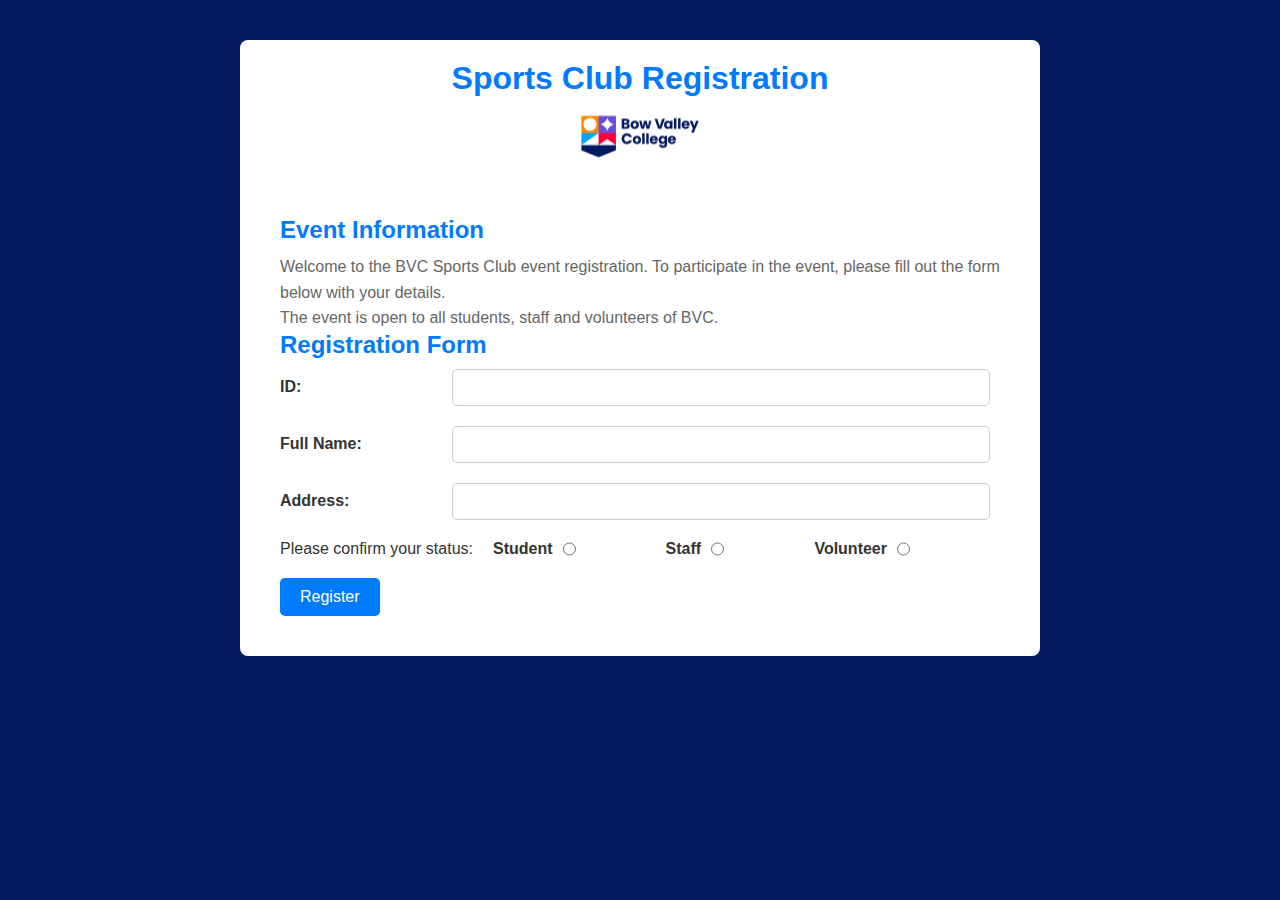
<file: index.html>
<!DOCTYPE html>
<html lang="en">
<head>
    <meta charset="UTF-8">
    <meta name="viewport" content="width=device-width, initial-scale=1.0">
    <title>Sports Club Registration</title>
    <link rel="stylesheet" href="styles.css">
    <script src="https://code.jquery.com/jquery-3.6.0.min.js"></script>
</head>
<body>
    <div class="container">
        <div class="header">
            <h1>Sports Club Registration</h1>
            <img src="images/BVC_logo_300x150.svg">
        </div>

        <div class="content">
            <div class="information">
                <h2>Event Information</h2>
                <p>Welcome to the BVC Sports Club event registration. To participate in the event, please fill out the form below with your details.</p>
                <p>The event is open to all students, staff and volunteers of BVC.</p>
            </div>
            
            <div class="registration-form">
                <h2>Registration Form</h2>
                <form action="http://localhost:3000/register" method="POST" id="registrationForm">
                    <div class="form-group">
                        <label for="userID">ID:</label> 
                        <input type="text" id="userID" name="userID" required>
                    </div>

                    <div class="form-group">
                        <label for="fullName">Full Name:</label> 
                        <input type="text" id="fullName" name="fullName" required>
                    </div>

                    <div class="form-group">
                        <label for="address">Address:</label> 
                        <input type="text" id="address" name="address" required>
                    </div>

                    <div class="form-group2">
                        <p>Please confirm your status:</p> 
                        <label for="student" class="status-label">Student</label>
                        <input type="radio" id="student" name="status" value="Student" class="status-radio" required>
                    
                        <label for="staff" class="status-label">Staff</label>                       
                        <input type="radio" id="staff" name="status" value="Staff" class="status-radio">
                        
                        <label for="volunteer" class="status-label">Volunteer</label>
                        <input type="radio" id="volunteer" name="status" value="Volunteer" class="status-radio">
                    </div>

                    <button type="button" id="formButton">Register</button>
                </form>
            </div>
        </div>
    </div>

    <script src="script.js"></script>
</body>
</html>
</file>
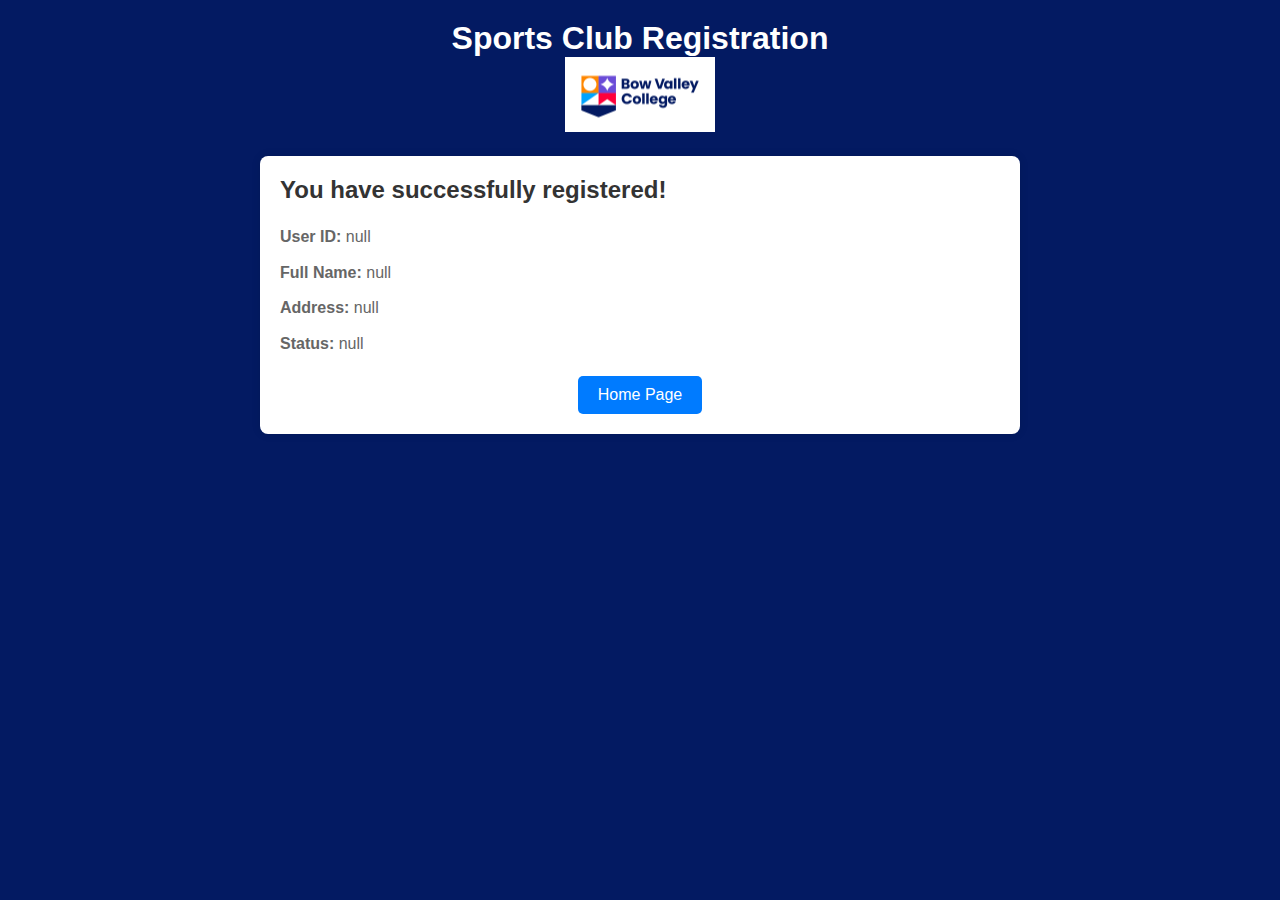
<file: page/index.html>
<!DOCTYPE html>
<html lang="en">
<head>
    <meta charset="UTF-8">
    <meta name="viewport" content="width=device-width, initial-scale=1.0">
    <title>Sports Club Registration</title>
    <link rel="stylesheet" href="styles.css">
    <script src="https://code.jquery.com/jquery-3.6.0.min.js"></script>
</head>
<body>
    <div class="container">
        <div class="header">
            <h1>Sports Club Registration</h1>
            <img src="../images/BVC_logo_300x150.svg">
        </div>

        <div class="content">
            <div class="information">
                <h2>You have successfully registered!</h2>
                <div id="info"></div>

                <div class="button"><a href="../index.html">Home Page</a></div>
            </div>
            
        </div>
    </div>

    <script src="script.js"></script>
</body>
</html>
</file>
<file: styles.css>
* {
    margin: 0;
    padding: 0;
    box-sizing: border-box;
    font-family: Arial, sans-serif;
}

body {
    background-color: #031a62;
    color: #333;
}

.container {
    max-width: 800px;
    margin: 40px auto;
    padding: 20px;
    background-color: #fff; 
    border-radius: 8px;
    box-shadow: 0 0 10px rgba(0, 0, 0, 0.1);
}

.header {
    text-align: center;
    margin-bottom: 20px;
}

.header h1 {
    font-size: 32px;
    color: #007bff; 
}

.header img {
    width: 150px;
}

.content {
    padding: 20px;
}

.information h2, .registration-form h2 {
    color: #007bff; 
    font-size: 24px;
    margin-bottom: 10px;
}

.information p {
    color: #666;
    line-height: 1.6;
}

.registration-form .form-group {
    margin-bottom: 20px;
    display: flex; 
    align-items: center; 
}

.registration-form label {
    flex: 1; 
    color: #333;
    font-weight: bold;
    /* margin-bottom: 5px; */
}

.registration-form input[type="text"] {
    flex: 3; 
    padding: 10px;
    border: 1px solid #ccc;
    border-radius: 5px;
    box-sizing: border-box;
    margin-right: 10px; 
}

.registration-form input[type="radio"] {
    flex: initial; 
}

.registration-form button {
    background-color: #007bff;
    color: #fff;
    border: none;
    padding: 10px 20px;
    border-radius: 5px;
    cursor: pointer;
    font-size: 16px;
}

.registration-form button:hover {
    background-color: #0056b3;
}

.form-group2 {
    margin-bottom: 20px;
    display: flex;
    /* align-items: center; */
}

.form-group2 p {
    margin-right: 20px;
}

.status-label {
    margin-right: 10px;
    color: #333;
    font-weight: bold;
}

.status-radio {
    margin-right: 90px;
}
</file>
<file: page/styles.css>
* {
    margin: 0;
    padding: 0;
    box-sizing: border-box;
    font-family: Arial, sans-serif;
}

body {
    background-color: #031a62;
    color: #fff;
}

.container {
    max-width: 800px;
    margin: 0 auto;
    padding: 20px;
}

.header {
    text-align: center;
    margin-bottom: 20px;
}

.header h1 {
    font-size: 32px;
}

.header img {
    width: 150px;
}

.content {
    background-color: #fff;
    padding: 20px;
    border-radius: 8px;
    box-shadow: 0 0 10px rgba(0, 0, 0, 0.1);
}

.information h2 {
    color: #333;
    font-size: 24px;
    margin-bottom: 20px;
}

#info {
    margin-bottom: 20px;
}

#info p {
    color: #666;
    line-height: 1.6;
    margin-bottom: 10px;
}

.button {
    text-align: center;
}

.button a {
    display: inline-block;
    padding: 10px 20px;
    background-color: #007bff;
    color: #fff;
    text-decoration: none;
    border-radius: 5px;
    transition: background-color 0.3s ease;
}

.button a:hover {
    background-color: #0056b3;
}
</file>
